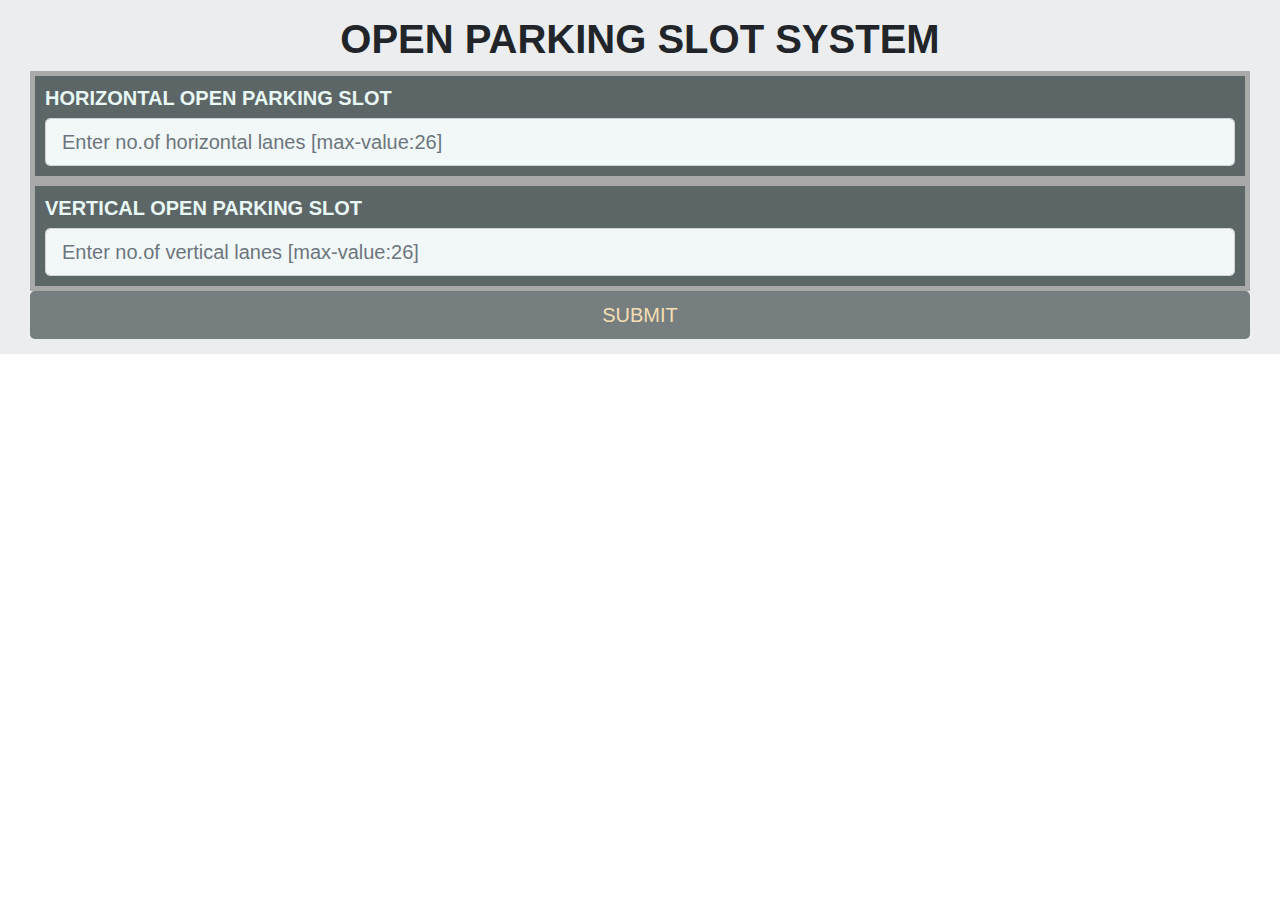
<file: addnewpark/html/open_parking.html>
<!-- 9398974037 - Naveen -->

 <!DOCTYPE html>
 <html lang="en">
   <head>
     <!-- Required meta tags -->
     <meta charset="utf-8">
     <meta name="viewport" content="width=device-width, initial-scale=1, shrink-to-fit=no">
     <title>Purple Admin</title>
     <!-- plugins:css -->
   
     <link rel="stylesheet" href="https://cdnjs.cloudflare.com/ajax/libs/font-awesome/4.7.0/css/font-awesome.min.css">
     <script src="https://ajax.googleapis.com/ajax/libs/jquery/2.1.3/jquery.min.js"></script>
   
  


   
     <!-- endinject -->
     <!-- Plugin css for this page -->
     <!-- End plugin css for this page -->
     <!-- inject:css -->
     <!-- endinject -->
     <!-- Layout styles -->
<script src="https://code.jquery.com/jquery-3.2.1.slim.min.js" integrity="sha384-KJ3o2DKtIkvYIK3UENzmM7KCkRr/rE9/Qpg6aAZGJwFDMVNA/GpGFF93hXpG5KkN" crossorigin="anonymous"></script>
<script src="https://cdnjs.cloudflare.com/ajax/libs/popper.js/1.12.9/umd/popper.min.js" integrity="sha384-ApNbgh9B+Y1QKtv3Rn7W3mgPxhU9K/ScQsAP7hUibX39j7fakFPskvXusvfa0b4Q" crossorigin="anonymous"></script>
<script src="https://maxcdn.bootstrapcdn.com/bootstrap/4.0.0/js/bootstrap.min.js" integrity="sha384-JZR6Spejh4U02d8jOt6vLEHfe/JQGiRRSQQxSfFWpi1MquVdAyjUar5+76PVCmYl" crossorigin="anonymous"></script>
  <link rel="stylesheet" href="https://maxcdn.bootstrapcdn.com/bootstrap/4.0.0/css/bootstrap.min.css" integrity="sha384-Gn5384xqQ1aoWXA+058RXPxPg6fy4IWvTNh0E263XmFcJlSAwiGgFAW/dAiS6JXm" crossorigin="anonymous">
     <!-- End layout styles -->
  
     <link rel="stylesheet" href="../css/style.css">
    
     <script src="../js/javascript.js"></script>

      
   
    
   </head>
   <body>
     <div class="container-fluid">
       <!-- partial:../../partials/_navbar.html -->
      
         <!-- partial -->
         
           <div class="content-wrapper">
       
            <div class="open-lane-div">
            <form  class="contentclass" novalidate>      
             <h1 style="text-align: center"> OPEN PARKING SLOT SYSTEM</h1>
   

           







        <div class="body-content">

                     <h3 >HORIZONTAL OPEN PARKING SLOT</h3>
             <div class="inputgroup">
                        <div class="input-group input-group-lg" >
                               <input type="number" class="form-control" placeholder="Enter no.of horizontal lanes [max-value:26]" id="hor" min="0" max="26" oninput="Hinner()" required>
                        </div>
             </div>
                  <div id="Hcontentdata" class="contentclass" novalidate>
                        
                  </div>
           
          </div> 
          
          

          <div class="body-content">

            <h3>VERTICAL OPEN PARKING SLOT</h3>
                 <div class="inputgroup">
               <div class="input-group input-group-lg" >
                      <input type="number" class="form-control"  placeholder="Enter no.of vertical lanes [max-value:26]" id="ver" min="0" max="26" oninput="Vinner()" required>
               </div>
                   </div>
                     <div id="Vcontentdata" class="contentclass" novalidate>
               
                       </div>
  
              </div>




                    
                  <div><button class="btn  btn-lg btn-block " type="submit" >SUBMIT</button></div> 
            </form>
         </div>


         <div class="content-wrapper2">
  
                    <div class="Hparking-slot" id="Hsec">
          
                     </div>
        
        </div>  

        <div class="content-wrapper3">

                      <div class="Vparking-slot" id="Vsec">
          
                      </div>
        
         </div> 
          

         
                       <!--
                     <section class="horizontal-parking container" id="hort">
                     </section>
            
            
                    -->

                  </div>
     
       
       </div>
 
            
 
 
           <!-- content-wrapper ends -->
           <!-- partial:../../partials/_footer.html -->
           
           <!-- partial -->
       
 
 
         
       <!-- page-body-wrapper ends -->
    
     <!-- container-scroller -->
     <!-- plugins:js -->

     <!-- endinject -->
     <!-- Plugin js for this page -->
     <!-- End plugin js for this page -->
     <!-- inject:js -->
  
   

    

     <!-- endinject -->
     <!-- Custom js for this page -->
     <!-- End custom js for this page -->
   </body>
 </html>
</file>
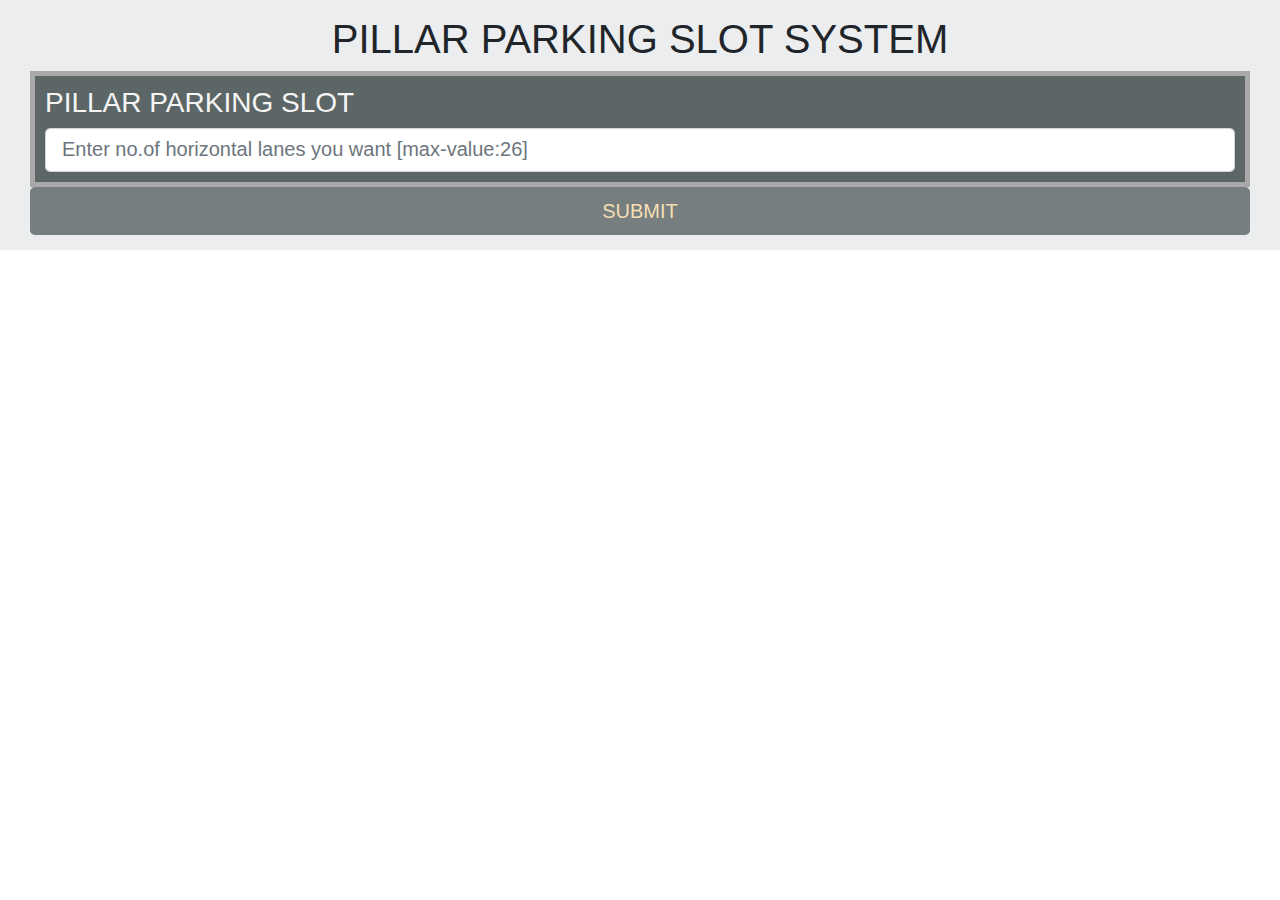
<file: addnewpark/html/pillar_parking.html>
<!-- 9398974037 - Naveen -->

  <!DOCTYPE html>
  <html lang="en">
    <head>
      <!-- Required meta tags -->
      <meta charset="utf-8">
      <meta name="viewport" content="width=device-width, initial-scale=1, shrink-to-fit=no">
      <title>Purple Admin</title>
      <!-- plugins:css -->
    
      <link rel="stylesheet" href="https://cdnjs.cloudflare.com/ajax/libs/font-awesome/4.7.0/css/font-awesome.min.css">
      <script src="https://ajax.googleapis.com/ajax/libs/jquery/2.1.3/jquery.min.js"></script>
    
   
 
 
    
      <!-- endinject -->
      <!-- Plugin css for this page -->
      <!-- End plugin css for this page -->
      <!-- inject:css -->
      <!-- endinject -->
      <!-- Layout styles -->
    
      <!-- End layout styles -->
   
      <link rel="stylesheet" href="../css/style.css">
     
      <script src="../js/pillarscript.js"></script>
 
      <script src="https://code.jquery.com/jquery-3.2.1.slim.min.js" integrity="sha384-KJ3o2DKtIkvYIK3UENzmM7KCkRr/rE9/Qpg6aAZGJwFDMVNA/GpGFF93hXpG5KkN" crossorigin="anonymous"></script>
<script src="https://cdnjs.cloudflare.com/ajax/libs/popper.js/1.12.9/umd/popper.min.js" integrity="sha384-ApNbgh9B+Y1QKtv3Rn7W3mgPxhU9K/ScQsAP7hUibX39j7fakFPskvXusvfa0b4Q" crossorigin="anonymous"></script>
<script src="https://maxcdn.bootstrapcdn.com/bootstrap/4.0.0/js/bootstrap.min.js" integrity="sha384-JZR6Spejh4U02d8jOt6vLEHfe/JQGiRRSQQxSfFWpi1MquVdAyjUar5+76PVCmYl" crossorigin="anonymous"></script>
  <link rel="stylesheet" href="https://maxcdn.bootstrapcdn.com/bootstrap/4.0.0/css/bootstrap.min.css" integrity="sha384-Gn5384xqQ1aoWXA+058RXPxPg6fy4IWvTNh0E263XmFcJlSAwiGgFAW/dAiS6JXm" crossorigin="anonymous"> 
    
     
    </head>
    <body>
      <div class="container-fluid">
        <!-- partial:../../partials/_navbar.html -->
       
          <!-- partial -->
          
            <div class="content-wrapper">
        
              <div class="open-lane-div">
                <form  class="contentclass" novalidate>      
                 <h1 style="text-align: center;"> PILLAR PARKING SLOT SYSTEM</h1>
    
    
    
    
    
    
    
    
            <div class="body-content">
    
                         <h3>PILLAR PARKING SLOT</h3>
                 <div class="inputgroup">
                            <div class="input-group input-group-lg" >
                                   <input type="number" class="form-control" style="height:2.8rem;" placeholder="Enter no.of horizontal lanes you want [max-value:26]" id="hor" min="0" max="26" oninput="Hinner()" required>
                            </div>
                 </div>
                      <div id="Hcontentdata" class="contentclass" novalidate>
                            
                      </div>
               
              </div> 
              
            
    
    
    
    
                        
                      <div><button class="btn  btn-lg btn-block " type="submit" >SUBMIT</button></div> 
                </form>
             </div>
    
    
             <div class="content-wrapper2">
      
                        <div class="Hparking-slot" id="Hsec">
              
                         </div>
            
            </div>  
    
              
          
                        <!--
                      <section class="horizontal-parking container" id="hort">
                      </section>
             
             
                     -->
 
                   </div>
      
        
        </div>
  
             
  
  
            <!-- content-wrapper ends -->
            <!-- partial:../../partials/_footer.html -->
            
            <!-- partial -->
        
  
  
          
        <!-- page-body-wrapper ends -->
     
      <!-- container-scroller -->
      <!-- plugins:js -->
 
      <!-- endinject -->
      <!-- Plugin js for this page -->
      <!-- End plugin js for this page -->
      <!-- inject:js -->
   
    
 
     
 
      <!-- endinject -->
      <!-- Custom js for this page -->
      <!-- End custom js for this page -->
    </body>
  </html>
</file>
<file: addnewpark/css/style.css>
.container
{

  font-family: 'Gill Sans', 'Gill Sans MT', Calibri, 'Trebuchet MS', sans-serif;
}

      .horizontal-parking{

        /* background-image: url(s6.jpg);
         background-repeat: no-repeat;
         background-size: cover;*/
         background-color: #196F3D; 
         overflow: auto;
       
      
         border: 40px solid rgba(0,0,0, 0.4);
         padding: 0px;
         border-spacing: 10px;
       
       
       }
       .horizontal-parking > .hscrollable > .row-data { 
        overflow: scroll; 
        white-space: nowrap;
        height: 250px; 
       
    } 
      
       .horizontal-parking .cars-container
       {
        background-color: #419947;
         color: white;
         height: 47px;
         
         text-align: center;
         font-size: 10px;
      
         display: table-cell;
        
       }
       .horizontal-parking .space-container
       {
        background-color: #196F3D  ;
         color:white;
         height: 47px;
         width: 30px;
         display: table-cell;
         padding:20px;
        
       }

       .horizontal-parking .pillar-container
       {
        background-image: url(s4.jpg);
        background-repeat: no-repeat;
        background-size: cover;
        color: white;
        height: 20px;
        
        text-align: center;
        font-size: 10px;
        font-weight: bold;
        display: table-cell;
        
       }
       .horizontal-parking .car-row{
         position: relative;
        
       }
 
       .horizontal-row-number
       {
     
         color: wheat;
     
        
          margin-top: 0;
         font-size: 20px;
         font-weight: bold;
         display: table-cell;
       }
       .horizontal-parking .car-row .mid-row{
         
           background-color: rgba(0,0,0, 0.4);
           color: wheat;
           font-size: 12px;
       
           padding: 5px;
          
           border-top: 2px solid wheat;
           border-bottom:2px solid wheat;
       
           
       }
 
       .horizontal-parking .car-row .clearfix-grass{
           margin: 0;
          background-image: url(s6.jpg);
         background-repeat: repeat-x;
          border:1px solid rgb(20, 116, 21) ;
          border-style: inherit;
           background-color: #0D800F;       
           font-size: 12px;    
           padding: 9px;
        
       }
     
       .horizontal-parking .cars-container span
       {
         width: 12px;
         display: inline-block;
         position: absolute;
         left: 1px;
       }
       .horizontal-parking .cars-container:last-child
       {
         margin-right: 0;
       }
       .horizontal-parking .cars-container.booked, .vertical-parking .cars-container.booked{
         filter: opacity(50%);
       }
       .horizontal-parking .cars-container.available, .vertical-parking .cars-container.available{
         filter:sepia(50%);
         cursor: pointer;
       }
       .horizontal-parking .cars-container .car{
         background-image: url(c1.jpg);
         background-repeat: no-repeat;
         background-size: cover;
         width: 100%;
         height: 34px;
         width: 16.5px;
         border-top: 3px solid #419947;
         border-bottom-left-radius: 8px;
         border-bottom-right-radius: 8px;
       }
       .horizontal-parking .pillar-container .pillar{
        background-image: url(pillar.jpg);
        background-repeat: no-repeat;
        background-size: cover;
        width: 100%;
        height: 25px;
        width: 25px;
      }
      
       .vertical-parking{
         background-color: #196F3D ; 
        
         
         border: 40px solid rgba(0,0,0, 0.4);
         border-top: 8px solid rgba(0,0,0, 0.4);
         padding: 0px;
      
        height:340px;
       }
       .vertical-parking > .hscrollable > .row-data { 
        overflow-x: scroll; 
        white-space: nowrap; 
        height: 280px;
    } 
      
    .vertical-parking > .hscrollable > .row-data > .column-set { 
        display: inline-flex; 
        float: none; 
        margin-left: 20px;
        margin-right: 20px;
    }
       
       .vertical-parking .cars-container{
        background-color: #419947;
       
        background-size: cover;
         color: white;
       
         width: 50px;
         text-align: right;
         font-size: 9px;
        
         margin-bottom: 10px;
       
       }
       .vertical-parking .space-container{
        background-color: #196F3D ; 
        color: white;
      height:15px;
        width: 50px;
        text-align: right;
        font-size: 10px;
        font-weight: bold;
        margin-bottom: 10px;
       
      }
       .vertical-parking .car-row{
         position: relative;
         width: 60px;
     
      
       }
       
       .vertical-row-number
       {
     
         color: wheat;
     
         padding:6px;
         
         font-size: 20px;
         font-weight: bold;
        
       }
      
       .vertical-parking .car-row:nth-child(2){
         width: auto;
         padding-left: 9px;
       }
       .vertical-parking .car-row:nth-child(2) .cars-container{
         transform: rotate(0deg);
       }
       .vertical-parking .cars-container .car{
         background-image: url(c2.jpg);
         background-repeat: no-repeat;
         background-size:cover;
         width: 27px;
         height: 15.5px;
         min-width: 32px;
         border-left:3px solid #419947;
         border-top-right-radius: 8px;
         border-bottom-right-radius: 8px;
       }
       .vertical-parking .cars-container span{
         position: absolute;
         top: 1px;
         right: 2px;
         /*transform: rotate(270deg);*/
       }
       .vertical-parking .car-row:first-child{
         border-right: 2px solid wheat;
         margin-right: 20px;
       }
       .vertical-parking .car-row:nth-child(2){
         border-left: 2px solid wheat;
         margin-left: 4px;
       }
       .vertical-parking .car-row .entry-points{
         background-color: rgba(0,0,0, 0.4);
         color: wheat;
         font-size: 12px;
         padding: 5px;
         position: absolute;
         top: 0;
         right: -27px;
         width: 25px;
         bottom: 0;
         border-top:0px;
       }
       .vertical-parking .car-row .grass-points{
        background-image: url(s6.jpg);
        background-repeat: repeat-y;
        padding: 10px;
        position: absolute;
        top: 0;
        right: -32px;
        width: 25px;
        bottom: 0;
        border-top:0px;
      }
       .vertical-parking .car-row .entry-points span{
         transform: rotate(-90deg);
         position: absolute;
         left: -12px;
         width: 50px;
       }


        .btn
       {
        background:#767E7F;
        color:wheat;
       }




       
 



.body-content
{
  border:5px solid darkgrey;
 
  font-size:10px;
  padding:10px;
  background: #5D6666;
    color: whitesmoke;
}

    
.open-lane-div
{
  font-size:10px;
  padding:15px;
 
 
}
.inputsidecontent
{
  border:2px solid darkgrey;
        font-size:10px;
      
        margin-top:6px;
}
      .inputdata
      {
        border:1px solid darkgrey;
        font-size:10px;
        padding:5px;
      
      
      }
      .spacedatadiv
      {
        margin-top: 5px;
      }

      .hspace
      {
       
       width:100px;
       
      }
      .vspace
      {
        width:100%;
      }

      h6
      {
       font-size:12px;
       font-weight: bold;
       margin-top:5px;
      }

      h1
      {
        font-weight:bold;
        
      }
      h3
      {
        font-size: 20px;
        font-weight:bold;
      }
      h5
      {
        font-size: 15.5px;
        font-weight: bold;
      }
      h2,h3,h4,h5,h6{
        color:#E8F8F5;
      }

      .container-fluid
      {
        background:#EBEDEF;;
      }

.form-control
{
  background-color:#F2F8F8;
}


      @media only screen and (max-width: 600px) {
        .main-content-wrapper {
          margin:0px;
        }
        .content-wrapper
        {
          margin:2x;
          padding:13px;
          
        }
        .body-content
        {
          padding:15px;
          font-size: 5px;
          margin:2px;
         
        }
        .open-lane-div
        {
          margin:2px;
          padding:7px;
        
          
        }
        .inputdata
        {
          margin:5px;
          padding:13px;
        
         
         
        }
        h6
        {
          font-size: 10px;
          font-weight: bold;
        }
        h5
        {
          font-size: 14px;
          font-weight: bold;
        }
        h1
        {
          font-size: 25px;
          font-weight: bold;
        }
        h3
        {
          font-size: 18px;
          font-weight: bold;
        }

      

        

        
      }
</file>
